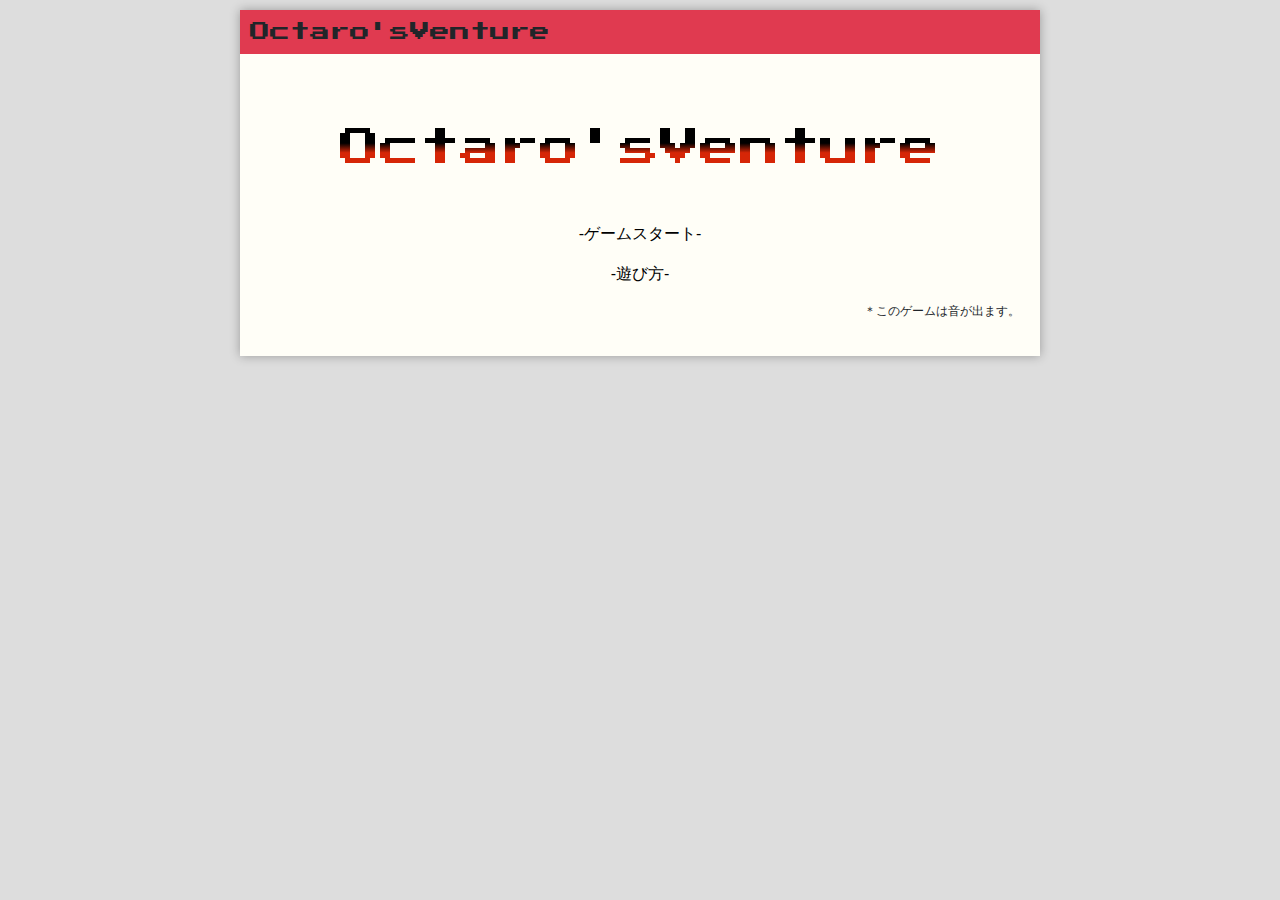
<file: Octgame/index.html>
<!DOCTYPE html>
<html>

<head>
    <meta charset="UTF-8">
    <meta name="viewport" content="width=device-width, initial-scale=1.0">
    <title>Octaro'sVenture</title>

    <!-- bootstrap -->
    <link rel="stylesheet" href="https://stackpath.bootstrapcdn.com/bootstrap/4.4.1/css/bootstrap.min.css"
        integrity="sha384-Vkoo8x4CGsO3+Hhxv8T/Q5PaXtkKtu6ug5TOeNV6gBiFeWPGFN9MuhOf23Q9Ifjh" crossorigin="anonymous">
    <link href="https://fonts.googleapis.com/css2?family=Crete+Round:ital@1&family=Press+Start+2P&display=swap" rel="stylesheet">
    <link rel="stylesheet" href="css/style_oct.css">
</head>

<body>
    <div class="container">
        <header>
            <h1>Octaro'sVenture</h1>
        </header>
        <div class="content">

            <h2 id="gametitle" class="center-align">Octaro'sVenture</h2>

            <p class="center-align"><a href="main.html" class="link">-ゲームスタート-</a></p>
            <p class="center-align"><a href="howto.html" class="link">-遊び方-</a></p>
            <p id="atention">＊このゲームは音が出ます。</p>
        </div>
    </div>
</body>

</html>
</file>
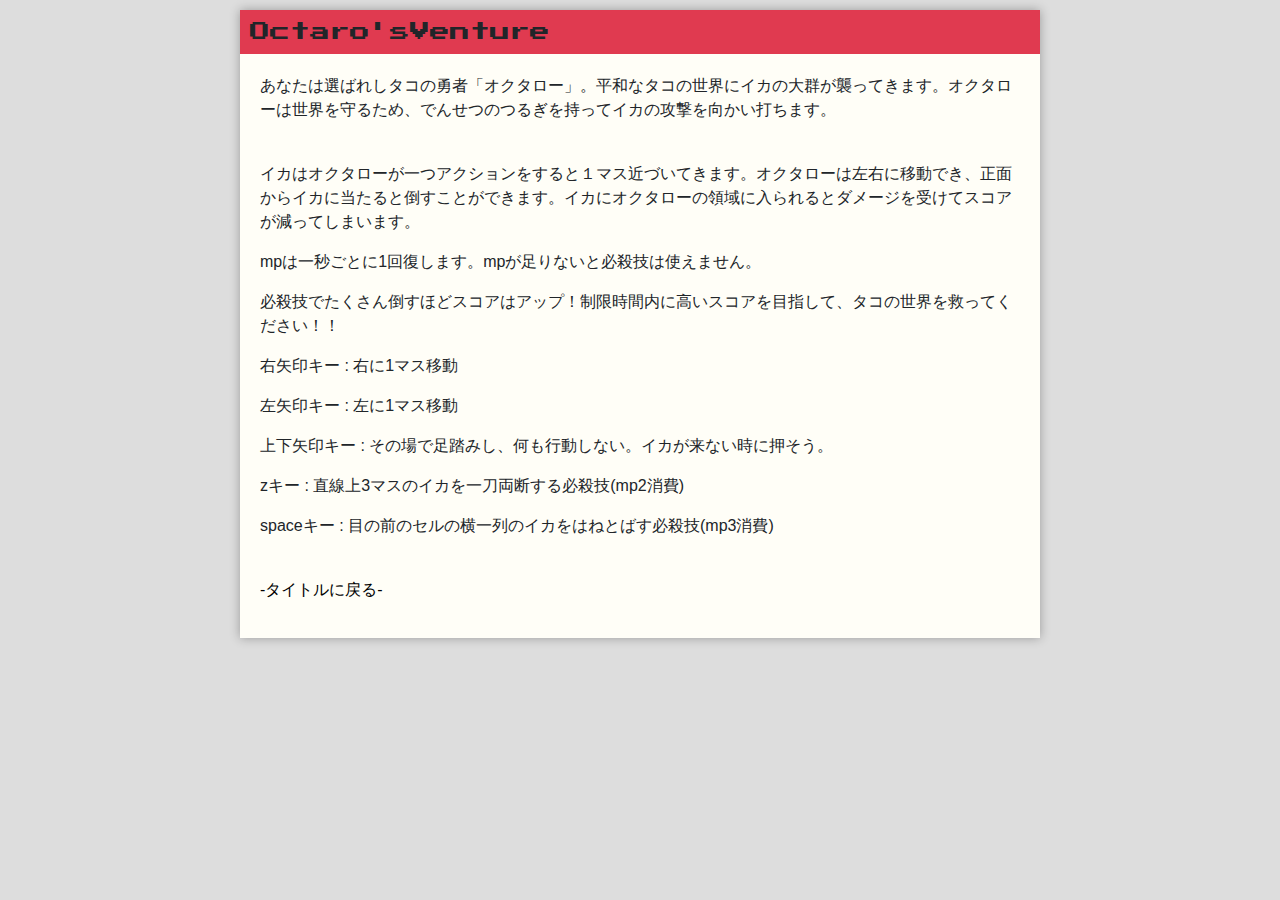
<file: Octgame/howto.html>
<!DOCTYPE html>
<html>

<head>
    <meta charset="UTF-8">
    <meta name="viewport" content="width=device-width, initial-scale=1.0">
    <title>Octaro'sVenture</title>

    <!-- bootstrap -->
    <link rel="stylesheet" href="https://stackpath.bootstrapcdn.com/bootstrap/4.4.1/css/bootstrap.min.css"
        integrity="sha384-Vkoo8x4CGsO3+Hhxv8T/Q5PaXtkKtu6ug5TOeNV6gBiFeWPGFN9MuhOf23Q9Ifjh" crossorigin="anonymous">
    <link href="https://fonts.googleapis.com/css2?family=Crete+Round:ital@1&family=Press+Start+2P&display=swap"
        rel="stylesheet">
    <link rel="stylesheet" href="css/style_oct.css">
</head>

<body>
    <div class="container">
        <header>
            <h1>Octaro'sVenture</h1>
        </header>
        <div class="content">
            <p>あなたは選ばれしタコの勇者「オクタロー」。平和なタコの世界にイカの大群が襲ってきます。オクタローは世界を守るため、でんせつのつるぎを持ってイカの攻撃を向かい打ちます。</p>
            <br>
            <p>イカはオクタローが一つアクションをすると１マス近づいてきます。オクタローは左右に移動でき、正面からイカに当たると倒すことができます。イカにオクタローの領域に入られるとダメージを受けてスコアが減ってしまいます。</p>
            <p>mpは一秒ごとに1回復します。mpが足りないと必殺技は使えません。</p>
            <p>必殺技でたくさん倒すほどスコアはアップ！制限時間内に高いスコアを目指して、タコの世界を救ってください！！</p>
            <p>右矢印キー : 右に1マス移動</p>
            <p>左矢印キー : 左に1マス移動</p>
            <p>上下矢印キー : その場で足踏みし、何も行動しない。イカが来ない時に押そう。</p>
            <p>zキー : 直線上3マスのイカを一刀両断する必殺技(mp2消費)</p>
            <p>spaceキー : 目の前のセルの横一列のイカをはねとばす必殺技(mp3消費)</p>
            <br>
            <p><a href="index.html" class="link">-タイトルに戻る-</a></p>
        </div>
    </div>
</body>

</html>
</file>
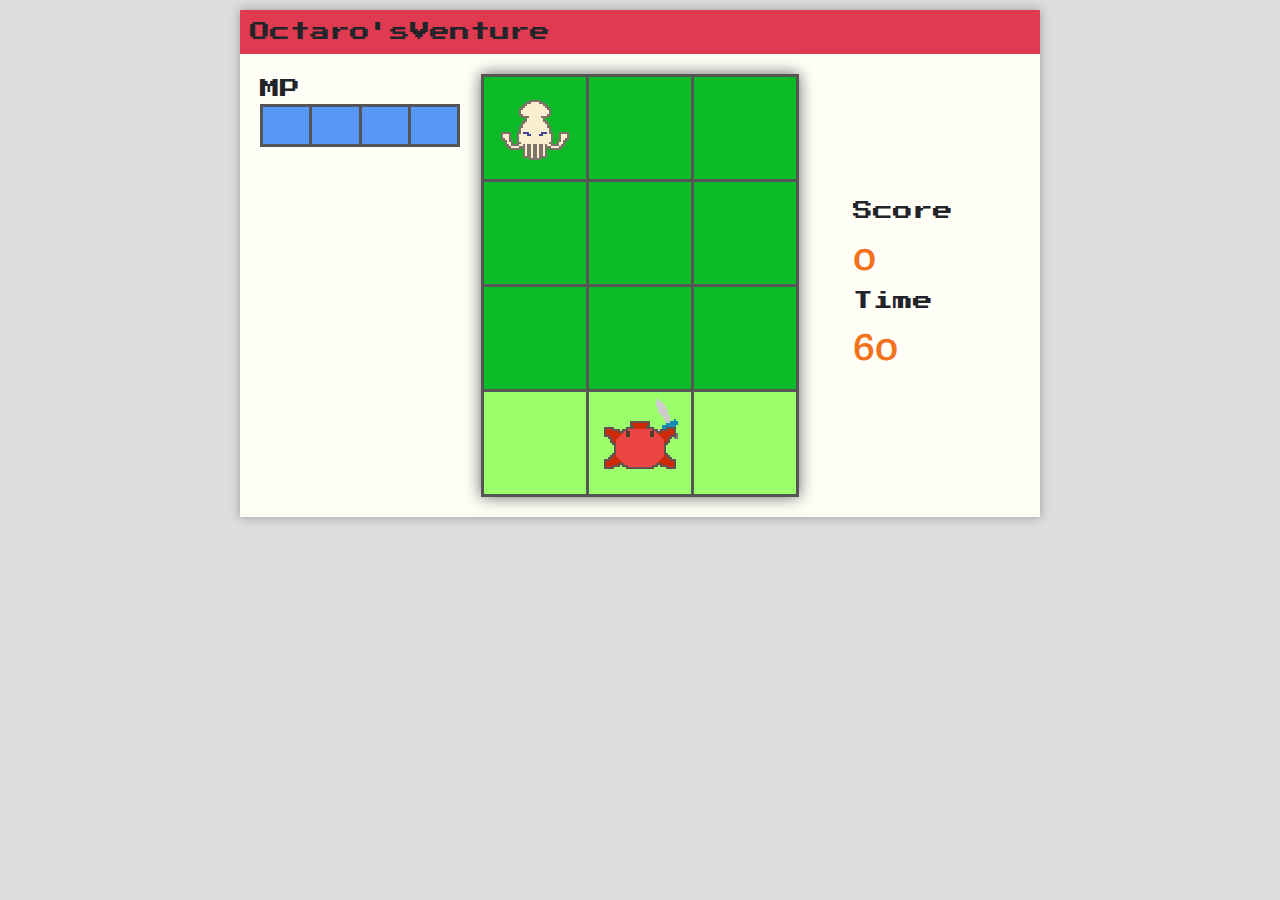
<file: Octgame/main.html>
<!DOCTYPE html>
<html>

<head>
    <meta charset="UTF-8">
    <meta name="viewport" content="width=device-width, initial-scale=1.0">
    <title>Octaro'sVenture</title>

    <!-- bootstrap -->
    <link rel="stylesheet" href="https://stackpath.bootstrapcdn.com/bootstrap/4.4.1/css/bootstrap.min.css"
        integrity="sha384-Vkoo8x4CGsO3+Hhxv8T/Q5PaXtkKtu6ug5TOeNV6gBiFeWPGFN9MuhOf23Q9Ifjh" crossorigin="anonymous">
    <link href="https://fonts.googleapis.com/css2?family=Crete+Round:ital@1&family=Press+Start+2P&display=swap"
        rel="stylesheet">
    <link href="https://fonts.googleapis.com/css2?family=M+PLUS+Rounded+1c&display=swap" rel="stylesheet">
    <link rel="stylesheet" href="css/style_oct.css">
</head>

<body>
    <div class="container">
        <header>
            <h1>Octaro'sVenture</h1>
        </header>
        <div class="content parent">
            <div class="row">
                <!-- MPゲージ -->
                <div class="MPgauge col-md-3 col-sm-5">
                    <p class="name">MP</p>
                    <table id="MPcell">
                        <tr>
                            <td></td>
                            <td></td>
                            <td></td>
                            <td></td>
                        </tr>
                    </table>
                </div>
                <!-- ゲーム盤面 -->
                <div class="gametable col-md-6 col-sm-7">
                    <table id="gameboad">
                        <!-- イカの行動範囲 -->
                        <tr>
                            <td></td>
                            <td></td>
                            <td></td>
                        </tr>
                        <tr>
                            <td></td>
                            <td></td>
                            <td></td>
                        </tr>
                        <tr>
                            <td></td>
                            <td></td>
                            <td></td>
                        </tr>
                        <!-- タコの行動範囲 -->
                        <tr id="T-field">
                            <td></td>
                            <td></td>
                            <td></td>
                        </tr>
                    </table>
                </div>
                <div class="hyouzi col-md-3">
                    <!-- 点数表示 -->
                    <div class="score">
                        <p class="name">Score</p>
                        <p class="value" id="score-value">0</p>
                    </div>
                    <!-- 制限時間表示 -->
                    <div class="time">
                        <p class="name">Time</p>
                        <p class="value" id="time-value">60</p>
                    </div>
                </div>
            </div>
        </div>
    </div>

    <dialog class ="child">
        <h3 class = "d_text">Time Up!!</h3>
        <p id="totalscore" class = "d_text">SCORE : 0</p>
        <p id="result_text" class = "d_text d_japa"></p>
        <p class="center-align d_text d_japa"><a href="index.html" id="d_link">-タイトルに戻る-</a></p>
    </dialog>


    <!-- 効果音 -->
    <audio id="z_atack" preload="auto">
        <source src="sound/z.mp3" type="audio/mp3">
    </audio>
    <audio id="space_atack" preload="auto">
        <source src="sound/space.mp3" type="audio/mp3">
    </audio>
    <audio id="T_atack" preload="auto">
        <source src="sound/T_atack.mp3" type="audio/mp3">
    </audio>
    <audio id="T_damaged" preload="auto">
        <source src="sound/T_damage.mp3" type="audio/mp3">
    </audio>
    <audio id="gamestart" preload="auto">
        <source src="sound/gamestart.mp3" type="audio/mp3">
    </audio>
    <audio id="gameset" preload="auto">
        <source src="sound/gameset.mp3" type="audio/mp3">
    </audio>
    <script src="js/main.js"></script>
</body>

</html>
</file>
<file: Octgame/css/style_oct.css>
header {
    background-color: rgb(224, 58, 80);
    margin: 0;
    padding: 10px;
}

header h1 {
    font-family: 'Press Start 2P', cursive;
    font-size: 20px;
    margin-top: auto;
    margin-bottom: auto;
}

#gametitle {
    font-family: 'Press Start 2P', cursive;
    font-size: 40px;
    margin-top: 50px;
    margin-bottom: 50px;
    background: linear-gradient( to top, rgb(214, 38, 7) 40%, rgb(0, 0, 0) 60%);
    -webkit-background-clip: text;
    color: transparent;
}

.center-align {
    text-align: center;
}

body {
    background-color: #dddddd;
    padding: 10px;
    margin: 0;
}

.container {
    max-width: 800px;
    margin: 0 auto;
    padding: 0;
    box-shadow: 0 0 10px rgba(0, 0, 0, .3);
}

.content {
    background-color: #fffef7;
    padding: 20px;
    margin: 0;
}

/* リンクのスタイル */

a.link {
    text-decoration: none;
    /* 下線なくす */
    color: #000;
    /* 文字色:黒 */
}

/* リンクにマウスオーバーした時 */

a.link:hover {
    color: rgb(125, 192, 94);
    /* 文字色:緑 */
}

/* ゲームボード */

#gameboad {
    width: 300px;
    height: 400px;
    /* 中央ぞろえ */
    margin-left: auto;
    margin-right: auto;
    border: solid #666;
    box-shadow: 0 0 15px rgba(0, 0, 0, .6);
}

/* ゲームボードのセル */

#gameboad tr td {
    width: 100px;
    height: 100px;
    /* background-color: rgb(9, 187, 39); */
    border: solid #555;
}

/* たこの移動範囲 */

tr#T-field td {
    background-color: #9aff6b;
}

/* MP表示 */

.MPgauge {
    width: 200px;
    margin-left: auto;
    margin-right: auto;
}

#MPcell {
    width: 200px;
    height: 40px;
}

/* MPのゲージ */

#MPcell tr td {
    width: 50px;
    height: 40px;
    /*background-color: rgba(16, 108, 247, 0.7);*/
    border: solid #555;
}

/* 画面右側の点数や時間表示 */

.hyouzi {
    width: 150spx;
    margin: auto;
}

/* 文字 */

.name {
    font-family: 'Press Start 2P', cursive;
    font-size: 20px;
    margin: 0;
}

/* 値 */

.value {
    font-family: 'Crete Round', serif;
    font-size: 40px;
    margin: 0;
    color: rgb(243, 114, 29);
}

/* 画像を非表示にする */

.I_hidden_img img, .T_hidden_img img {
    visibility: hidden;
}

/* 画像を表示する */

.I_visible_img img, .T_visible_img img {
    visibility: visible;
}

/* 共通事項 */

/* イカ */

.I_visible_img, .I_hidden_img {
    background-color: rgb(9, 187, 39);
}

/* タコ */

.T_visible_img, .T_hidden_img {
    background-color: #9aff6b;
}

/* 一瞬白くなる */

.white {
    background-color: rgb(187, 248, 185) !important;
}

/* mpゲージの色 */

.blue {
    background-color: rgba(16, 108, 247, 0.7);
}

.black {
    background-color: rgb(150, 150, 150);
}

/* タコのセルが赤くなる */

.red {
    background-color: rgb(255, 93, 81) !important;
}

/* ダイアログ */

.parent {
    position: relative;
}

.child {
    position: absolute;
    width: 400px;
    top: 200px;
    background-color: rgb(252, 230, 31);
    margin-left: auto;
    margin-right: auto;
    border-style: solid;
    border-width: 5px;
    border-color: #000;
}

.d_text {
    text-align: center;
    font-family: 'Press Start 2P', cursive;
}

#totalscore {
    font-size: 20px;
}

#d_link {
    text-decoration: none;
    color: #000;
}

#d_link:hover {
    color: rgb(125, 192, 94);
    /* 文字色:緑 */
}

#atention{
    text-align: right;
    font-size: 12px;
}

.d_japa {
    font-family: 'M PLUS Rounded 1c', sans-serif;
}
</file>
